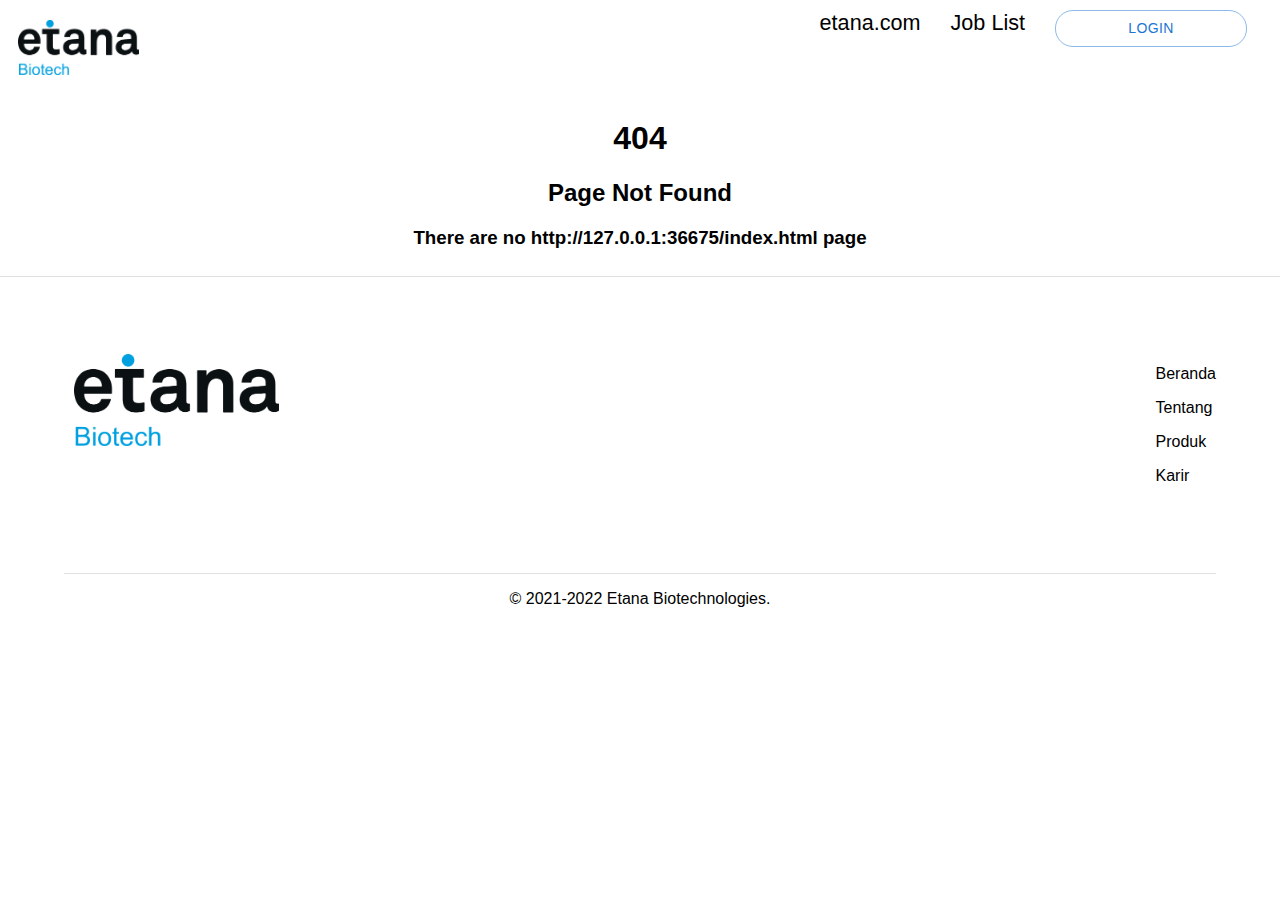
<file: index.html>
<!doctype html><html lang="en"><head><meta charset="utf-8"/><link rel="icon" href="/favicon.ico"/><meta name="viewport" content="width=device-width,initial-scale=1"/><meta name="theme-color" content="#000000"/><meta name="description" content="Web site created using create-react-app"/><link rel="apple-touch-icon" href="/logo192.png"/><link rel="manifest" href="/manifest.json"/><title>React App</title><link href="/static/css/main.73f9653c.chunk.css" rel="stylesheet"></head><body><noscript>You need to enable JavaScript to run this app.</noscript><div id="root"></div><script>!function(l){function e(e){for(var r,t,n=e[0],o=e[1],u=e[2],f=0,i=[];f<n.length;f++)t=n[f],p[t]&&i.push(p[t][0]),p[t]=0;for(r in o)Object.prototype.hasOwnProperty.call(o,r)&&(l[r]=o[r]);for(s&&s(e);i.length;)i.shift()();return c.push.apply(c,u||[]),a()}function a(){for(var e,r=0;r<c.length;r++){for(var t=c[r],n=!0,o=1;o<t.length;o++){var u=t[o];0!==p[u]&&(n=!1)}n&&(c.splice(r--,1),e=f(f.s=t[0]))}return e}var t={},p={1:0},c=[];function f(e){if(t[e])return t[e].exports;var r=t[e]={i:e,l:!1,exports:{}};return l[e].call(r.exports,r,r.exports,f),r.l=!0,r.exports}f.m=l,f.c=t,f.d=function(e,r,t){f.o(e,r)||Object.defineProperty(e,r,{enumerable:!0,get:t})},f.r=function(e){"undefined"!=typeof Symbol&&Symbol.toStringTag&&Object.defineProperty(e,Symbol.toStringTag,{value:"Module"}),Object.defineProperty(e,"__esModule",{value:!0})},f.t=function(r,e){if(1&e&&(r=f(r)),8&e)return r;if(4&e&&"object"==typeof r&&r&&r.__esModule)return r;var t=Object.create(null);if(f.r(t),Object.defineProperty(t,"default",{enumerable:!0,value:r}),2&e&&"string"!=typeof r)for(var n in r)f.d(t,n,function(e){return r[e]}.bind(null,n));return t},f.n=function(e){var r=e&&e.__esModule?function(){return e.default}:function(){return e};return f.d(r,"a",r),r},f.o=function(e,r){return Object.prototype.hasOwnProperty.call(e,r)},f.p="/";var r=window.webpackJsonp=window.webpackJsonp||[],n=r.push.bind(r);r.push=e,r=r.slice();for(var o=0;o<r.length;o++)e(r[o]);var s=n;a()}([])</script><script src="/static/js/2.b7e9e326.chunk.js"></script><script src="/static/js/main.36c6eb09.chunk.js"></script></body></html>
</file>
<file: static/css/main.73f9653c.chunk.css>
body{margin:0;font-family:-apple-system,BlinkMacSystemFont,Segoe UI,Roboto,Oxygen,Ubuntu,Cantarell,Fira Sans,Droid Sans,Helvetica Neue,sans-serif;-webkit-font-smoothing:antialiased;-moz-osx-font-smoothing:grayscale}code{font-family:source-code-pro,Menlo,Monaco,Consolas,Courier New,monospace}
/*# sourceMappingURL=main.73f9653c.chunk.css.map */
</file>
